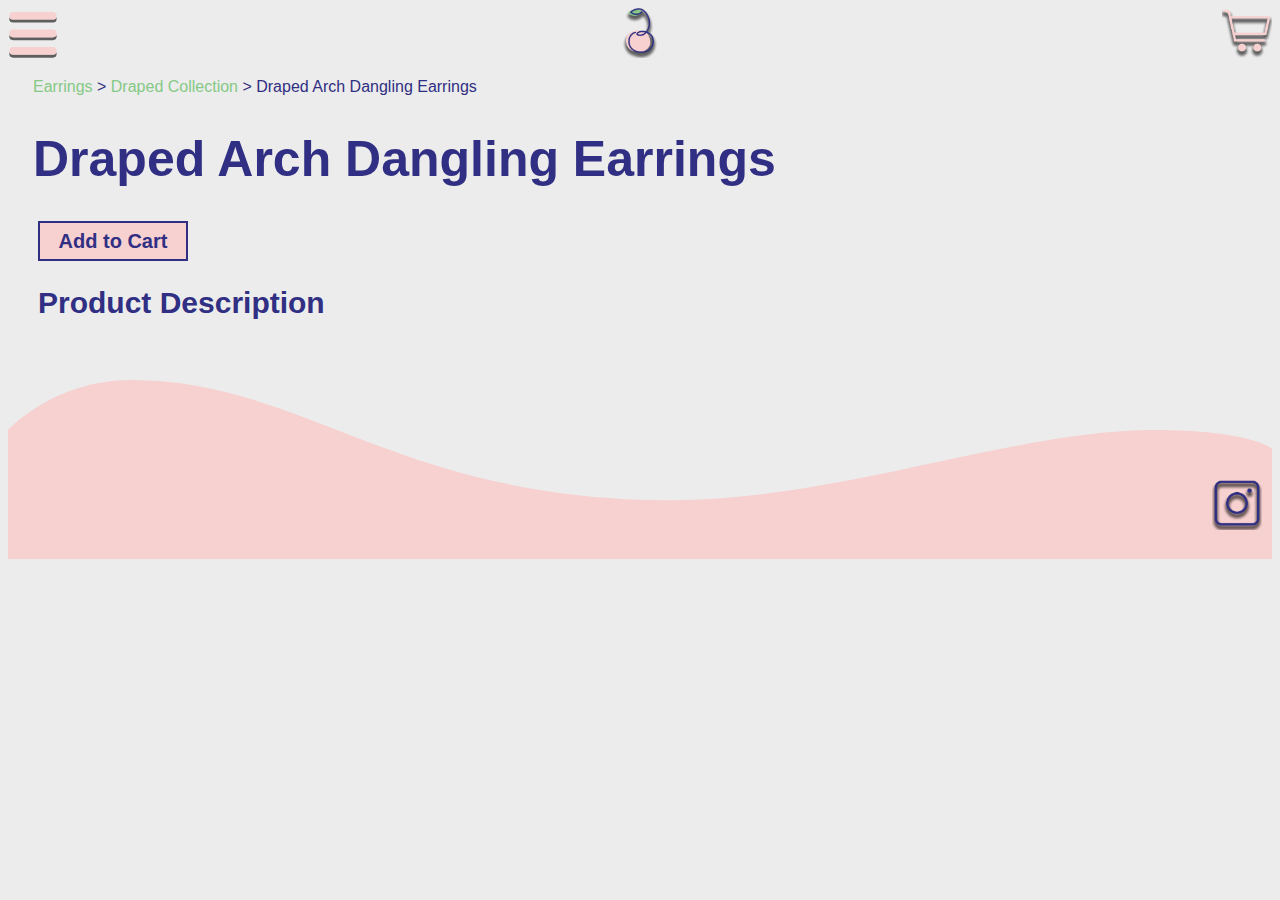
<file: product0.html>
<!DOCTYPE html>
<html>

<head>
    <meta charset="utf-8">
    <meta http-equiv="X-UA-Compatible" content="IE=edge">
    <title>Online Shop Final</title>
    <meta name="description" content="">
    <meta name="viewport" content="width=device-width, initial-scale=1">
    <link rel="stylesheet" href="style.css">
</head>

<body>
    <nav>
        <div class="navIcons">
            <img src="images/Menu.svg" class="navMenu" alt="navigation menu icon for getting to other pages">
            <a href="index.html"><img src="images/logo.png" class="navLogo" alt="the logo, a cherry, could be clicked on to go back to the home page"></a>
            <div class="navCartAll">
                <img src="images/cart.png" class="navCart" alt="the shopping cart icon to view your cart">
            </div>
        </div>

        <div class="hamMenu hideClass">
            <ul class="menuSites">
                <li><a href="index.html">Home</a></li>
                <li><a href="earrings.html">Earrings</a></li>
                <li><a href="earrings.html">Cart</a></li>
            </ul>
        </div>

        <div class="navCrumbs">
            <p><a href="earrings.html">Earrings</a> > <a href="earrings.html#draped-collection"> Draped Collection</a> > Draped Arch Dangling Earrings</p>
        </div>

    </nav>

    <div class="productTitle">
        <h1>Draped Arch Dangling Earrings</h1>
    </div>

    <div class="productAll">
        <div class="productImg0"></div>

        <div class="productInfoAll">
            <div class="product400">
                <div class="productCost0 productCostAll"></div>
                <button class="productAddCart">Add to Cart</button>
            </div>

            <div class="productDescription0 productDescriptionAll">
                <h2>Product Description</h2>
            </div>
        </div>
    </div>


    <footer>
        <a href="https://www.instagram.com/sunsetcherrydesigns/"><img src="images/Insta.png" class="footerInsta" alt="Instagram icon to see the Instagram"></a>
        <img src="images/footer.svg" class="footerBlob" alt="the wavy shape of the footer">
    </footer>


    <script src="https://code.jquery.com/jquery-3.4.1.min.js"></script>
    <script src="script.js"></script>
    <script>
        (function() {
            app.initialize();
        })();

    </script>
</body>

</html>
</file>
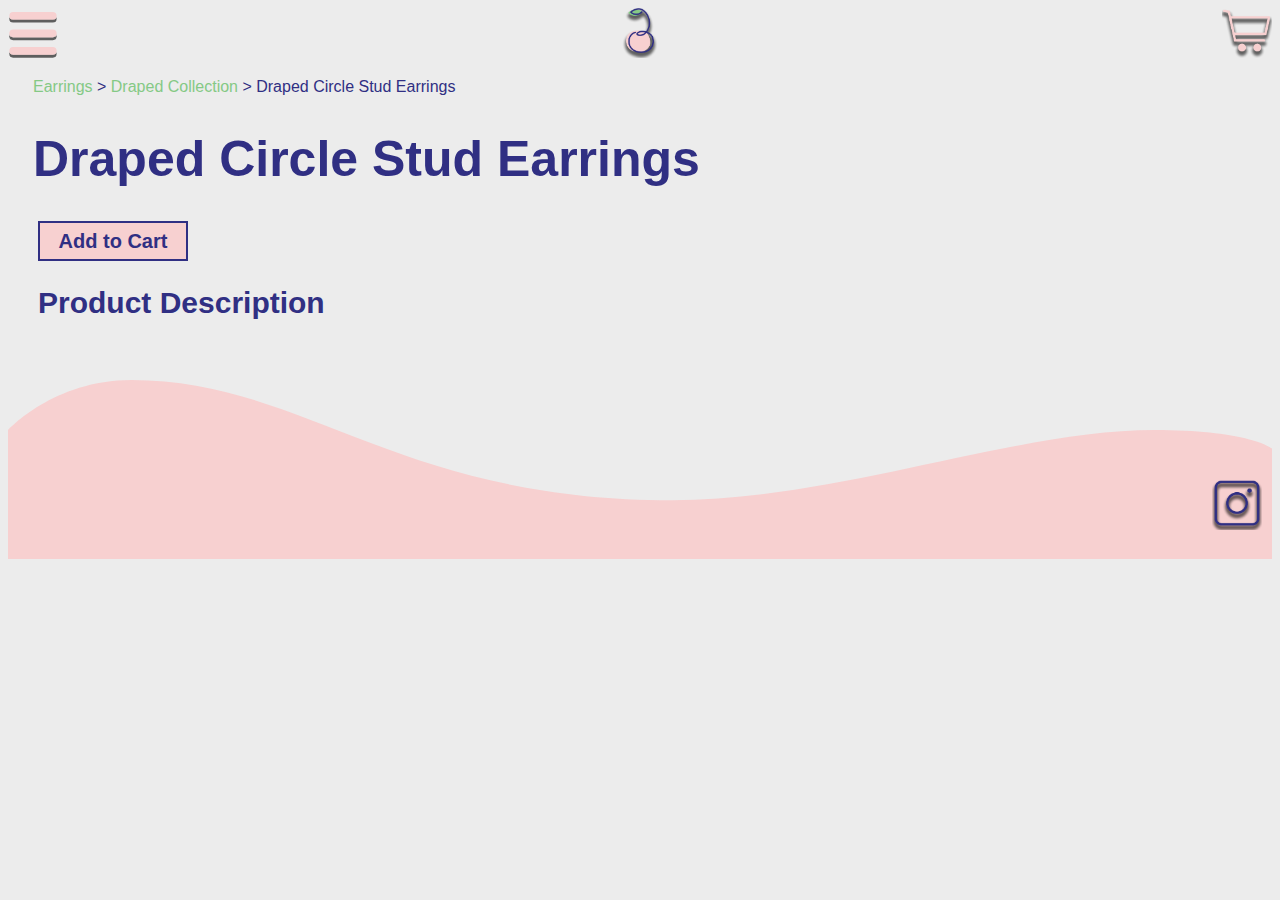
<file: product1.html>
<!DOCTYPE html>
<html>

<head>
    <meta charset="utf-8">
    <meta http-equiv="X-UA-Compatible" content="IE=edge">
    <title>Online Shop Final</title>
    <meta name="description" content="">
    <meta name="viewport" content="width=device-width, initial-scale=1">
    <link rel="stylesheet" href="style.css">
</head>

<body>
    <nav>
        <div class="navIcons">
            <img src="images/Menu.svg" class="navMenu" alt="navigation menu icon for getting to other pages">
            <a href="index.html"><img src="images/logo.png" class="navLogo" alt="the logo, a cherry, could be clicked on to go back to the home page"></a>
            
            <div class="navCartAll">
                <img src="images/cart.png" class="navCart" alt="the shopping cart icon to view your cart">
            </div>
        </div>

        <div class="hamMenu hideClass">
            <ul class="menuSites">
                <li><a href="index.html">Home</a></li>
                <li><a href="earrings.html">Earrings</a></li>
                <li><a href="earrings.html">Cart</a></li>
            </ul>
        </div>

        <div class="navCrumbs">
            <p><a href="earrings.html">Earrings</a> > <a href="earrings.html#draped-collection"> Draped Collection</a> > Draped Circle Stud Earrings</p>
        </div>

    </nav>

    <div class="productTitle">
        <h1>Draped Circle Stud Earrings</h1>
    </div>

    <div class="productAll">
        <div class="productImg1"></div>

        <div class="productInfoAll">
            <div class="product400">
                <div class="productCost1 productCostAll"></div>
                <button class="productAddCart">Add to Cart</button>
            </div>

            <div class="productDescription1 productDescriptionAll">
                <h2>Product Description</h2>
            </div>
        </div>
    </div>


    <footer>
        <a href="https://www.instagram.com/sunsetcherrydesigns/"><img src="images/Insta.png" class="footerInsta" alt="Instagram icon to see the Instagram"></a>
        <img src="images/footer.svg" class="footerBlob" alt="the wavy shape of the footer">
    </footer>


    <script src="https://code.jquery.com/jquery-3.4.1.min.js"></script>
    <script src="script.js"></script>
    <script>
        (function() {
            app.initialize();
        })();
    </script>
</body>

</html>
</file>
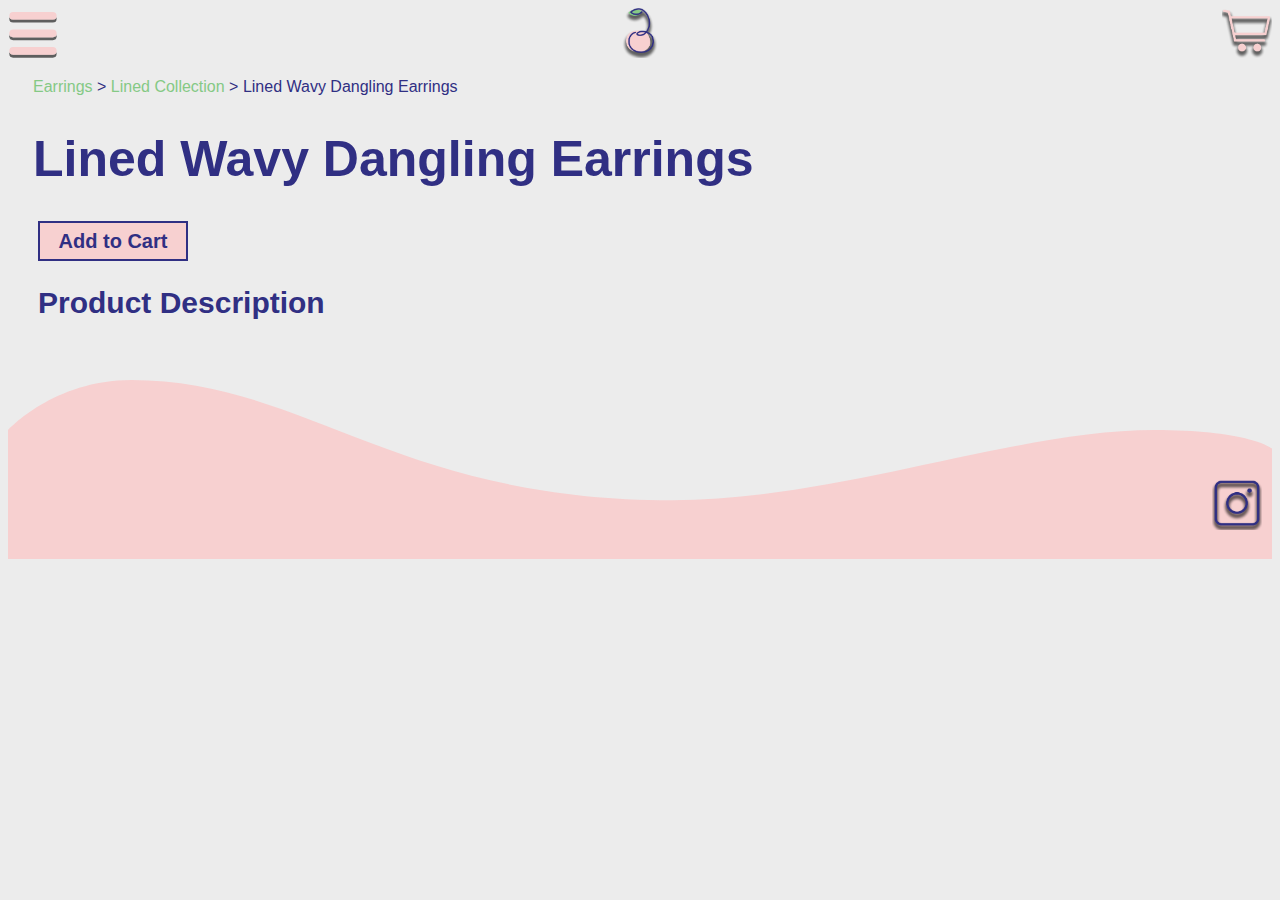
<file: product2.html>
<!DOCTYPE html>
<html>

<head>
    <meta charset="utf-8">
    <meta http-equiv="X-UA-Compatible" content="IE=edge">
    <title>Online Shop Final</title>
    <meta name="description" content="">
    <meta name="viewport" content="width=device-width, initial-scale=1">
    <link rel="stylesheet" href="style.css">
</head>

<body>
    <nav>
        <div class="navIcons">
            <img src="images/Menu.svg" class="navMenu" alt="navigation menu icon for getting to other pages">
            <a href="index.html"><img src="images/logo.png" class="navLogo" alt="the logo, a cherry, could be clicked on to go back to the home page"></a>

            <div class="navCartAll">
                <img src="images/cart.png" class="navCart" alt="the shopping cart icon to view your cart">
            </div>
        </div>

        <div class="hamMenu hideClass">
            <ul class="menuSites">
                <li><a href="index.html">Home</a></li>
                <li><a href="earrings.html">Earrings</a></li>
                <li><a href="earrings.html">Cart</a></li>
            </ul>
        </div>

        <div class="navCrumbs">
            <p><a href="earrings.html">Earrings</a> > <a href="earrings.html#lined-collection"> Lined Collection</a> > Lined Wavy Dangling Earrings</p>
        </div>

    </nav>

    <div class="productTitle">
        <h1>Lined Wavy Dangling Earrings</h1>
    </div>

    <div class="productAll">
        <div class="productImg2"></div>

        <div class="productInfoAll">
            <div class="product400">
                <div class="productCost2 productCostAll"></div>
                <button class="productAddCart">Add to Cart</button>
            </div>

            <div class="productDescription2 productDescriptionAll">
                <h2>Product Description</h2>
            </div>
        </div>
    </div>


    <footer>
        <a href="https://www.instagram.com/sunsetcherrydesigns/"><img src="images/Insta.png" class="footerInsta" alt="Instagram icon to see the Instagram"></a>
        <img src="images/footer.svg" class="footerBlob" alt="the wavy shape of the footer">
    </footer>


    <script src="https://code.jquery.com/jquery-3.4.1.min.js"></script>
    <script src="script.js"></script>
    <script>
        (function() {
            app.initialize();
        })();

    </script>
</body>

</html>
</file>
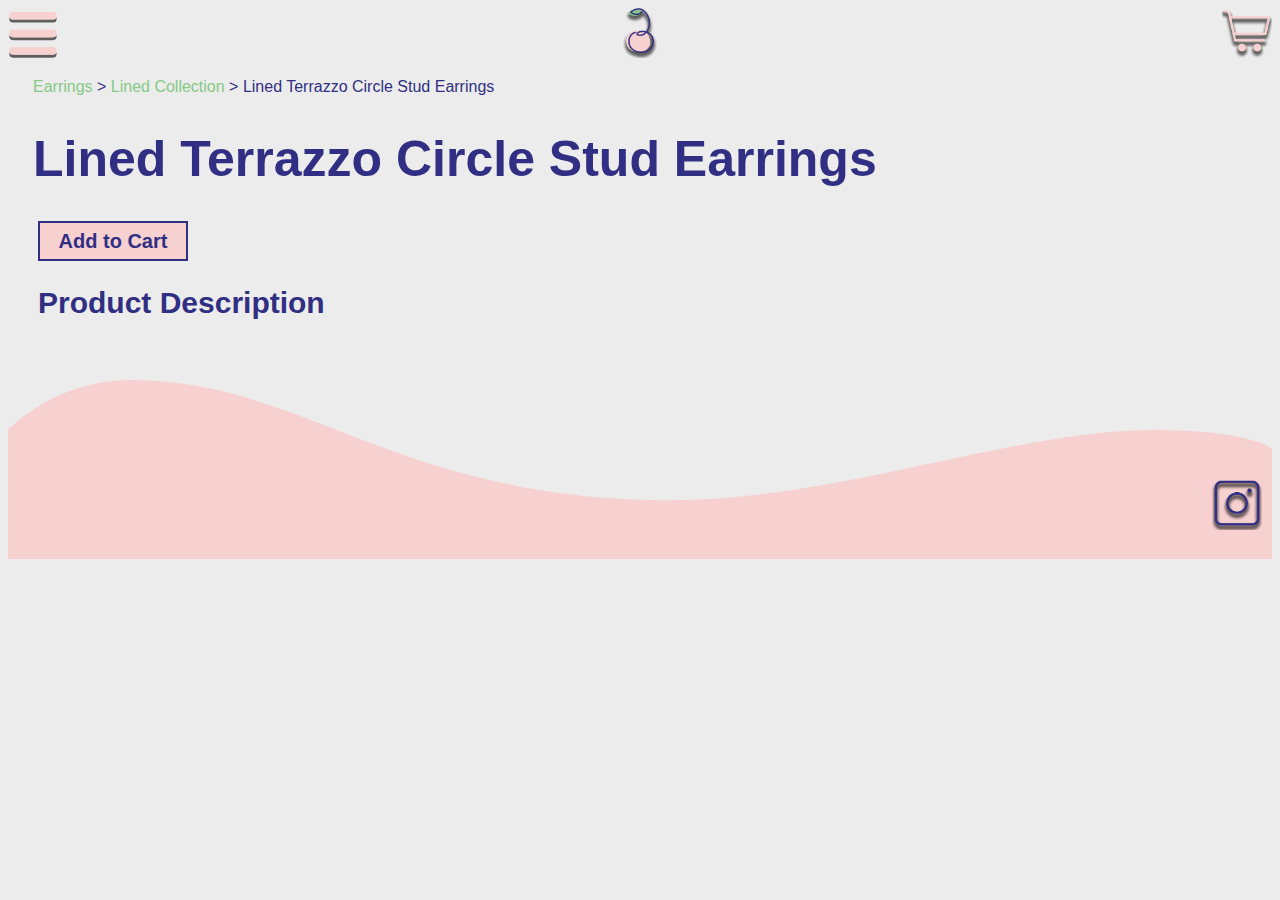
<file: product3.html>
<!DOCTYPE html>
<html>

<head>
    <meta charset="utf-8">
    <meta http-equiv="X-UA-Compatible" content="IE=edge">
    <title>Online Shop Final</title>
    <meta name="description" content="">
    <meta name="viewport" content="width=device-width, initial-scale=1">
    <link rel="stylesheet" href="style.css">
</head>

<body>
    <nav>
        <div class="navIcons">
            <img src="images/Menu.svg" class="navMenu" alt="navigation menu icon for getting to other pages">
            <a href="index.html"><img src="images/logo.png" class="navLogo" alt="the logo, a cherry, could be clicked on to go back to the home page"></a>
            <div class="navCartAll">
                <img src="images/cart.png" class="navCart" alt="the shopping cart icon to view your cart">
            </div>
        </div>

        <div class="hamMenu hideClass">
            <ul class="menuSites">
                <li><a href="index.html">Home</a></li>
                <li><a href="earrings.html">Earrings</a></li>
                <li><a href="earrings.html">Cart</a></li>
            </ul>
        </div>

        <div class="navCrumbs">
            <p><a href="earrings.html">Earrings</a> > <a href="earrings.html#lined-collection"> Lined Collection</a> > Lined Terrazzo Circle Stud Earrings</p>
        </div>

    </nav>

    <div class="productTitle">
        <h1>Lined Terrazzo Circle Stud Earrings</h1>
    </div>

    <div class="productAll">
        <div class="productImg3"></div>

        <div class="productInfoAll">
            <div class="product400">
                <div class="productCost3 productCostAll"></div>
                <button class="productAddCart">Add to Cart</button>
            </div>

            <div class="productDescription3 productDescriptionAll">
                <h2>Product Description</h2>
            </div>
        </div>
    </div>


    <footer>
        <a href="https://www.instagram.com/sunsetcherrydesigns/"><img src="images/Insta.png" class="footerInsta" alt="Instagram icon to see the Instagram"></a>
        <img src="images/footer.svg" class="footerBlob" alt="the wavy shape of the footer">
    </footer>


    <script src="https://code.jquery.com/jquery-3.4.1.min.js"></script>
    <script src="script.js"></script>
    <script>
        (function() {
            app.initialize();
        })();

    </script>
</body>

</html>
</file>
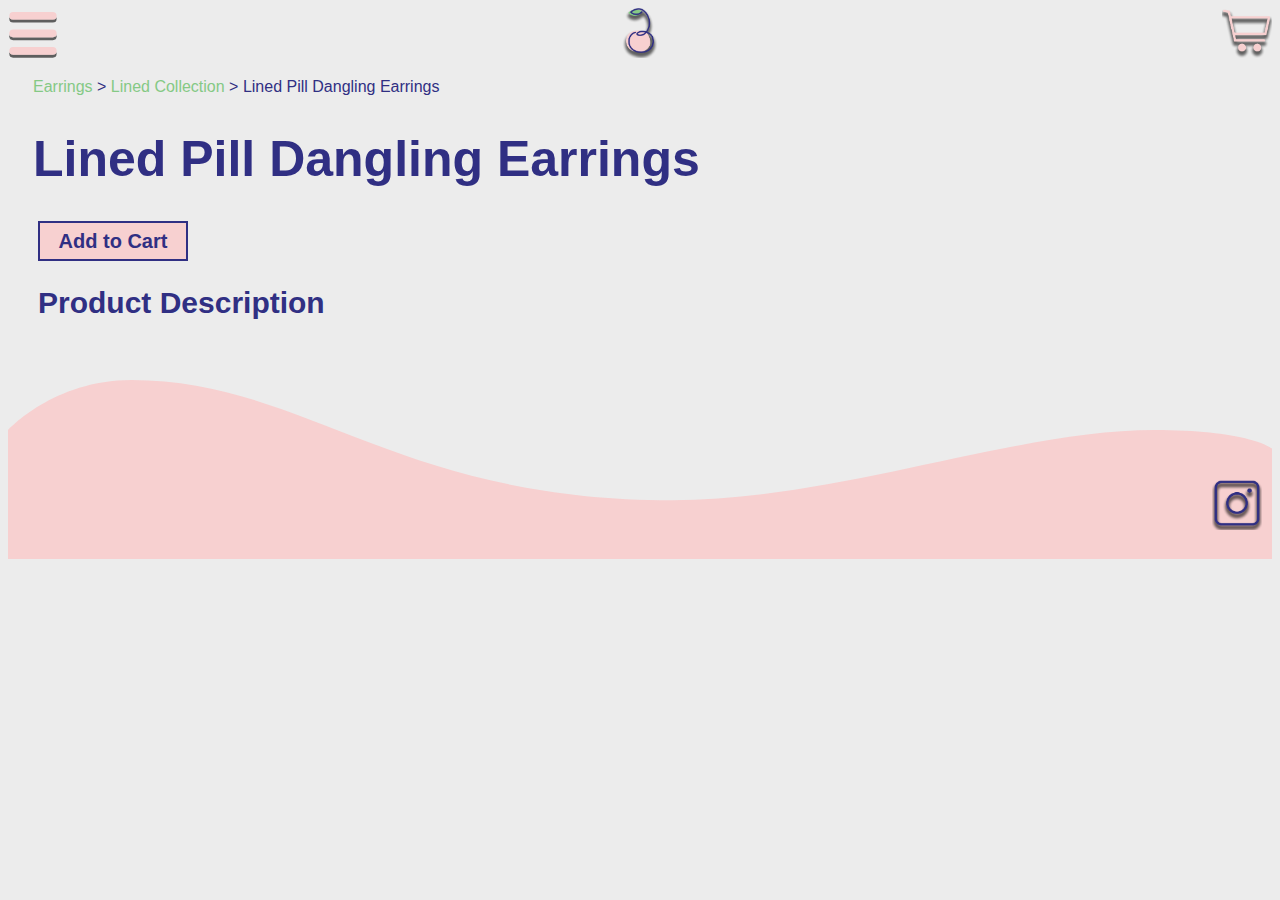
<file: product4.html>
<!DOCTYPE html>
<html>

<head>
    <meta charset="utf-8">
    <meta http-equiv="X-UA-Compatible" content="IE=edge">
    <title>Online Shop Final</title>
    <meta name="description" content="">
    <meta name="viewport" content="width=device-width, initial-scale=1">
    <link rel="stylesheet" href="style.css">
</head>

<body>
    <nav>
        <div class="navIcons">
            <img src="images/Menu.svg" class="navMenu" alt="navigation menu icon for getting to other pages">
            <a href="index.html"><img src="images/logo.png" class="navLogo" alt="the logo, a cherry, could be clicked on to go back to the home page"></a>
            <div class="navCartAll">
                <img src="images/cart.png" class="navCart" alt="the shopping cart icon to view your cart">
            </div>
        </div>

        <div class="hamMenu hideClass">
            <ul class="menuSites">
                <li><a href="index.html">Home</a></li>
                <li><a href="earrings.html">Earrings</a></li>
                <li><a href="earrings.html">Cart</a></li>
            </ul>
        </div>

        <div class="navCrumbs">
            <p><a href="earrings.html">Earrings</a> > <a href="earrings.html#lined-collection"> Lined Collection</a> > Lined Pill Dangling Earrings</p>
        </div>

    </nav>

    <div class="productTitle">
        <h1>Lined Pill Dangling Earrings</h1>
    </div>

    <div class="productAll">
        <div class="productImg4"></div>

        <div class="productInfoAll">
            <div class="product400">
                <div class="productCost4 productCostAll"></div>
                <button class="productAddCart">Add to Cart</button>
            </div>

            <div class="productDescription4 productDescriptionAll">
                <h2>Product Description</h2>
            </div>
        </div>
    </div>


    <footer>
        <a href="https://www.instagram.com/sunsetcherrydesigns/"><img src="images/Insta.png" class="footerInsta" alt="Instagram icon to see the Instagram"></a>
        <img src="images/footer.svg" class="footerBlob" alt="the wavy shape of the footer">
    </footer>


    <script src="https://code.jquery.com/jquery-3.4.1.min.js"></script>
    <script src="script.js"></script>
    <script>
        (function() {
            app.initialize();
        })();

    </script>
</body>

</html>
</file>
<file: style.css>
* {
    font-family: "Basic Sans", sans-serif;
}

body {
    background-color: #ECECEC;
    color: #302F83;
}

a:link {
    color: #85C985;
    text-decoration: none;
}

a:hover {
    text-decoration: underline;
}

a:visited {
    color: #85C985;
}

/*common classes to toggle*/
.hideClass {
    display: none;
}

.positionFixed {
    position: fixed;
}


/*nav bar*/
.navIcons {
    display: flex;
    justify-content: space-between;
}

.hamMenu {
    position: fixed;
    top: 0px;
    background-color: #302F83;
    height: 100%;
    width: 100vw;
    z-index: 4;
}

.menuSites {
    width: 100%;
    display: flex;
    flex-direction: column;
    align-items: center;
    padding-left: 0px;
    position: fixed;
    top: 30vh;
}

.menuSites > li {
    list-style-type: none;
    font-size: 70px;
    margin-bottom: 30px;
}

.navMenu {
    width: 50px;
    z-index: 5;
    cursor: pointer;
}

.navLogo {
    width: 50px;
}

.navCart {
    width: 50px;
    cursor: pointer;
}

/*footer*/
.footerInsta {
    width: 50px;
    float: right;
    position: relative;
    top: 150px;
    margin-right: 10px;
}

.footerBlob {
    width: 100%;
    margin: 0px;
    z-index: -1;
}

/*home page*/
.homeHeaderImage {
    width: 100%;
    height: 500px;
    object-fit: cover;
    z-index: -3;
    position: relative;
    top: -200px;
    left: 0px;
    object-position: 0px -500px;
}

.homeCollectionsAll {
    position: relative;
    top: -120px;
    display: flex;
    justify-content: space-around;
    color: #302F83;
    font-size: 28px;
}


.homeCollections {
    display: flex;
    flex-direction: column;
    align-items: center;
}

.homeCollection1Image {
    width: 450px;
    height: 450px;
    object-fit: cover;
}

.homeCollection2Image {
    width: 450px;
    height: 450px;
    object-fit: cover;
}

.homeInsta {
    position: relative;
    top: -20px;
    display: flex;
    justify-content: center;
    font-size: 25px;
}

.brackets {
    font-size: 55px;
}

/*earrings page*/
.earringTitle {
    font-size: 30px;
    margin-left: 35px;
}

.earringCollectionText {
    text-align: right;
}

.earringCollectionText > h2 {
    font-size: 45px;
    margin: 10px;
}

.earringCollectionText > p {
    float: right;
    font-size: 18px;
    margin-top: 10px;
    margin-right: 10px;
    width: 600px;
}

.earringImgCollection1 {
    display: flex;
    justify-content: space-around;
    flex-wrap: wrap;
    width: 100%;

}

.earringImgCollection2 {
    display: flex;
    justify-content: space-around;
    flex-wrap: wrap;
    width: 100%;
}

.earringImgGrid {
    width: 270px;
    height: 360px;
    background-color: grey;
}

.earringImgEarrings {
    width: 270px;
    height: 360px;
    z-index: 1;
    object-fit: cover;
}

.earringGridInfo {
    position: relative;
    top: -120px;
    margin-left: 5px;
    z-index: 2;
}

.earringGridInfo > h4 {
    font-size: 20px;
    margin-bottom: 10px;
    height: 35px;
    color: #302F83;
}


a.productLinkGrid {
    color: #302F83;
    text-decoration: none;
}

a.productLinkGrid:hover {
    color: #302F83;
    text-decoration: underline;
}

.earringGridInfo > h5 {
    position: absolute;
    font-size: 20px;
    margin-top: 10px;
    font-weight: 500;
}


/*product pages*/
.navCrumbs {
    margin-left: 25px;
}

.productTitle {
    font-size: 25px;
    margin-left: 25px;
}

.productAll {
    display: flex;
}

.productImgAll {
    width: 270px;
    height: 360px;
    margin-left: 45px;
    object-fit: cover;
    background-color: grey;
}

.productInfoAll {
    display: flex;
    flex-direction: column;
    width: 800px;
    margin-left: 30px;
}

.productCostAll > p {
    font-size: 25px;
    margin-top: 0px;
}

.productAddCart {
    background-color: #F7D0D0;
    border: solid 2px;
    color: #302F83;
    width: 150px;
    height: 40px;
    font-size: 20px;
    font-weight: 700;
    cursor: pointer;
}

.productDescriptionAll > h2 {
    font-size: 30px;
    margin-bottom: 10px;
}

.productDescriptionAll > p {
    font-size: 18px;
    margin-top: 10px;
}

@media screen and (max-width: 1000px) {
    body {
/*        background-color: pink;*/
    }

    /*footer*/
    .footerInsta {
        top: 115px;
    }

    /*home page*/
    .homeHeaderImage {
        width: 100%;
        object-position: 0px -250px;
    }

    .homeCollectionsAll {
        font-size: 20px;
    }

    .homeCollection1Image {
        width: 350px;
        height: 350px;
    }

    .homeCollection2Image {
        width: 350px;
        height: 350px;
    }

    .homeInsta {
        font-size: 20px;
    }

    .brackets {
        font-size: 45px;
    }

    /*earrings page*/
    .earringImgGrid {
        width: 160px;
        height: 220px;
    }

    .earringImgEarrings {
        width: 160px;
        height: 220px;
    }

    .earringGridInfo {
        top: -110px;
    }

    .earringGridInfo > h4 {
        font-size: 18px;
    }

    /*    product page*/
    .productInfoAll {
        display: flex;
        flex-direction: column;
        width: 450px;
        margin-left: 30px;
    }

}

@media screen and (max-width: 400px) {
    body {
/*        background-color: skyblue;*/
    }

    /*nav bar*/
    .hamMenu {
        position: fixed;
        top: 0px;
        background-color: #302F83;
        height: 100%;
        width: 100vw;
        z-index: 4;
    }

    .menuSites {
        width: 100%;
        display: flex;
        flex-direction: column;
        align-items: center;
        padding-left: 0px;
        position: fixed;
        top: 30vh;
    }

    .menuSites > li {
        list-style-type: none;
        font-size: 70px;
        margin-bottom: 30px;
    }

    /*footer*/
    .footerInsta {
        top: 120px;
    }

    .footerBlob {
        height: 150px;
        object-fit: cover;
        object-position: -600px 0px;
    }


    /*home page*/
    .homeHeaderImage {
        height: 500px;
        object-position: -90px 0px;
    }

    .homeCollectionsAll {
        position: relative;
        top: -150px;
        flex-direction: column;
        font-size: 18px;
        text-align: center;
    }

    .homeCollection1Image {
        width: 200px;
        height: 200px;
    }

    .homeCollection2Image {
        width: 200px;
        height: 200px;
    }

    .homeInsta {
        position: relative;
        top: -40px;
        text-align: center;
        font-size: 18px;
    }

    .brackets {
        font-size: 32px;
    }

    /*earrings page*/
    .earringTitle {
        margin-left: 0px;
    }

    .earringCollectionText > h2 {
        font-size: 35px;
        margin: 10px;
    }

    .earringCollectionText > p {
        font-size: 18px;
        width: 330px;
    }

    .earringImgCollection1 {
        height: 650px;
        flex-wrap: wrap;

    }

    .earringImgCollection2 {
        height: 650px;
        flex-wrap: wrap;
    }

    .earringImgGrid {
        width: 130px;
        height: 180px;
    }

    .earringImgEarrings {
        width: 130px;
        height: 180px;
    }

    .earringGridInfo {
        top: -30px;
        margin-left: 0px;
    }

    .earringGridInfo > h4 {
        font-size: 18px;
        height: 65px;
    }


    .earringGridInfo > h5 {
        font-size: 18px;
    }

    /*product pages*/
    .navCrumbs {
        font-size: 20px;
        margin-left: 0px;
        width: 300px;
    }

    .productTitle {
        font-size: 22px;
        margin-left: 0px;
    }

    .productAll {
        display: flex;
        flex-direction: column;
    }

    .productImgAll {
        width: 240px;
        height: 320px;
        margin-left: 0px;
    }

    .productImg0 {
        display: flex;
        justify-content: center;
    }

    .productImg1 {
        display: flex;
        justify-content: center;
    }

    .productImg2 {
        display: flex;
        justify-content: center;
    }

    .productImg3 {
        display: flex;
        justify-content: center;
    }

    .productImg4 {
        display: flex;
        justify-content: center;
    }

    .productInfoAll {
        display: flex;
        flex-direction: column;
        width: 100%;
        margin-left: 0px;
        margin-top: 30px;
    }

    .product400 {
        display: flex;
        justify-content: space-around;
    }

    .productCostAll > p {
        font-size: 25px;
        margin-top: 0px;
    }


    .productDescriptionAll > p {
        font-size: 18px;
        margin-top: 10px;
        width: 330px;
    }

}
</file>
